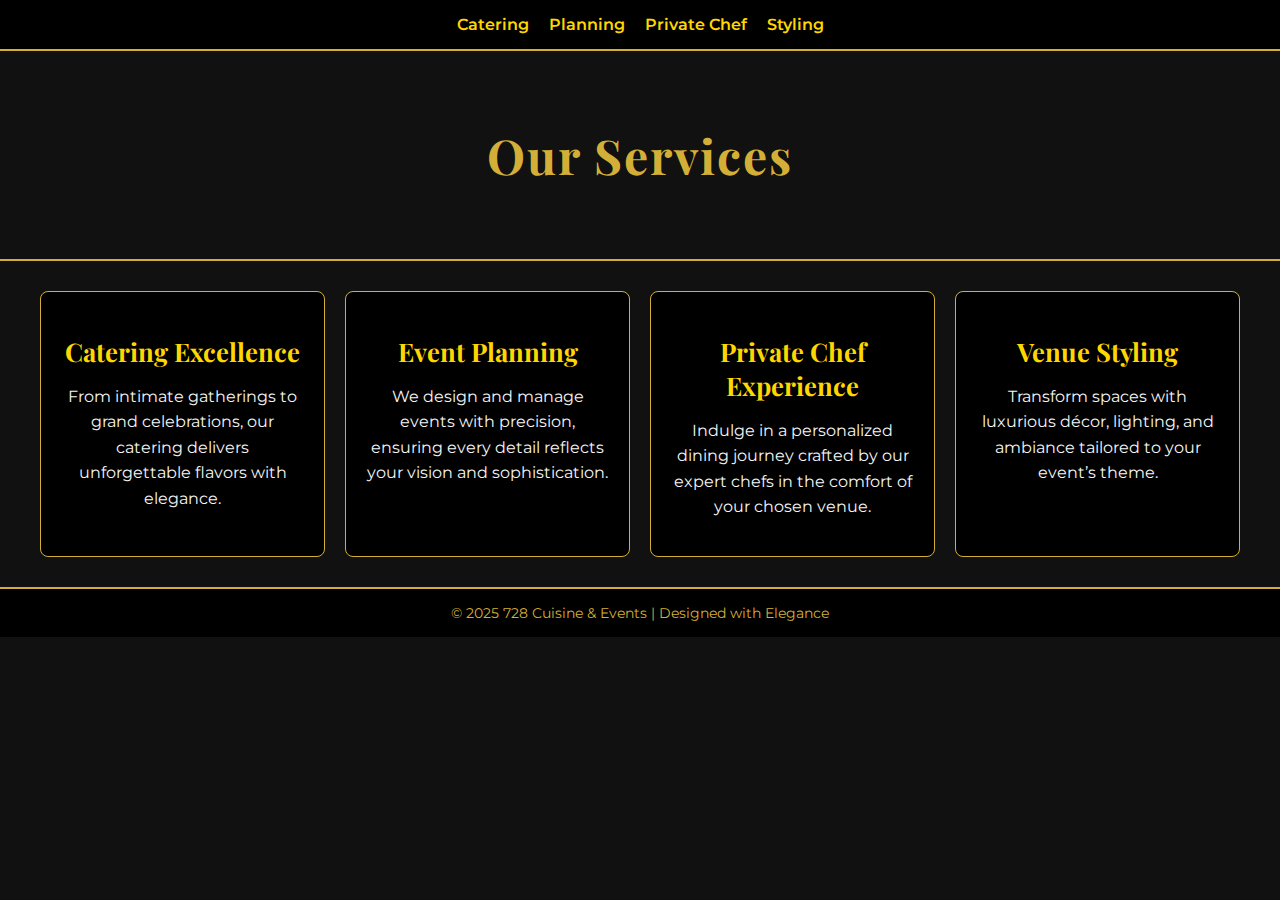
<file: index1.html>
<!DOCTYPE html>
<html lang="en">
<head>
  <meta charset="UTF-8">
  <meta name="viewport" content="width=device-width, initial-scale=1.0">
  <title>728 Cuisine & Events | Services</title>
  <link href="https://fonts.googleapis.com/css2?family=Playfair+Display:wght@600&family=Montserrat&display=swap" rel="stylesheet">
  <style>
    html {
      scroll-behavior: smooth; /* Enables smooth scrolling */
    }

    body {
      margin: 0;
      font-family: 'Montserrat', sans-serif;
      background-color: #111111;
      color: #f5f5f5;
    }

    /* Sticky Navigation */
    nav {
      position: sticky;
      top: 0;
      background: #000000;
      border-bottom: 2px solid #D4AF37;
      display: flex;
      justify-content: center;
      gap: 20px;
      padding: 15px;
      z-index: 1000;
    }

    nav a {
      color: #FFD700;
      font-weight: 600;
      text-decoration: none;
      font-size: clamp(0.9rem, 2.5vw, 1rem);
    }

    nav a:hover {
      text-decoration: underline;
      text-shadow: 0 0 5px #FFD700;
    }

    header {
      text-align: center;
      padding: 40px 20px;
      border-bottom: 2px solid #D4AF37;
    }

    header h1 {
      font-family: 'Playfair Display', serif;
      font-size: clamp(2rem, 5vw, 3rem);
      color: #D4AF37;
      letter-spacing: 2px;
    }

    .services {
      display: grid;
      grid-template-columns: repeat(auto-fit, minmax(280px, 1fr));
      gap: 20px;
      padding: 30px;
      max-width: 1200px;
      margin: auto;
    }

    .service-card {
      background: #000000;
      border: 1px solid #D4AF37;
      padding: 20px;
      text-align: center;
      transition: all 0.3s ease;
      border-radius: 8px;
    }

    .service-card:hover {
      box-shadow: 0 0 15px #D4AF37;
      transform: translateY(-5px);
    }

    .service-card h2 {
      font-family: 'Playfair Display', serif;
      font-size: clamp(1.2rem, 4vw, 1.6rem);
      color: #FFD700;
      margin-bottom: 10px;
    }

    .service-card p {
      font-size: clamp(0.9rem, 3vw, 1rem);
      line-height: 1.6;
      color: #f5f5f5;
    }

    footer {
      background: #000000;
      text-align: center;
      padding: 15px;
      border-top: 2px solid #D4AF37;
      font-size: clamp(0.8rem, 2.5vw, 0.9rem);
      color: #D4AF37;
    }

    /* Back to Top Button */
    #backToTop {
      display: none; /* Hidden by default */
      position: fixed;
      bottom: 30px;
      right: 30px;
      background-color: #000000;
      color: #FFD700;
      border: 2px solid #D4AF37;
      padding: 10px 15px;
      border-radius: 50px;
      font-size: 0.9rem;
      cursor: pointer;
      transition: all 0.3s ease;
      z-index: 1000;
    }

    #backToTop:hover {
      background-color: #FFD700;
      color: #000000;
      box-shadow: 0 0 10px #FFD700;
    }

    /* Mobile adjustments */
    @media (max-width: 600px) {
      nav {
        flex-wrap: wrap;
        gap: 10px;
      }
      .services {
        padding: 20px;
        gap: 15px;
      }
      .service-card {
        padding: 15px;
      }
    }
  </style>
</head>
<body>

  <!-- Sticky Navigation -->
  <nav>
    <a href="#catering">Catering</a>
    <a href="#planning">Planning</a>
    <a href="#chef">Private Chef</a>
    <a href="#styling">Styling</a>
  </nav>

  <header>
    <h1>Our Services</h1>
  </header>

  <section class="services">
    <div class="service-card" id="catering">
      <h2>Catering Excellence</h2>
      <p>From intimate gatherings to grand celebrations, our catering delivers unforgettable flavors with elegance.</p>
    </div>
    <div class="service-card" id="planning">
      <h2>Event Planning</h2>
      <p>We design and manage events with precision, ensuring every detail reflects your vision and sophistication.</p>
    </div>
    <div class="service-card" id="chef">
      <h2>Private Chef Experience</h2>
      <p>Indulge in a personalized dining journey crafted by our expert chefs in the comfort of your chosen venue.</p>
    </div>
    <div class="service-card" id="styling">
      <h2>Venue Styling</h2>
      <p>Transform spaces with luxurious décor, lighting, and ambiance tailored to your event’s theme.</p>
    </div>
  </section>

  <footer>
    © 2025 728 Cuisine & Events | Designed with Elegance
  </footer>

  <!-- Back to Top Button -->
  <button id="backToTop">↑ Top</button>

  <script>
    // Show button when scrolling down
    const backToTop = document.getElementById("backToTop");
    window.addEventListener("scroll", () => {
      if (window.scrollY > 300) {
        backToTop.style.display = "block";
      } else {
        backToTop.style.display = "none";
      }
    });

    // Scroll to top when clicked
    backToTop.addEventListener("click", () => {
      window.scrollTo({ top: 0, behavior: "smooth" });
    });
  </script>

</body>
</html>
</file>
